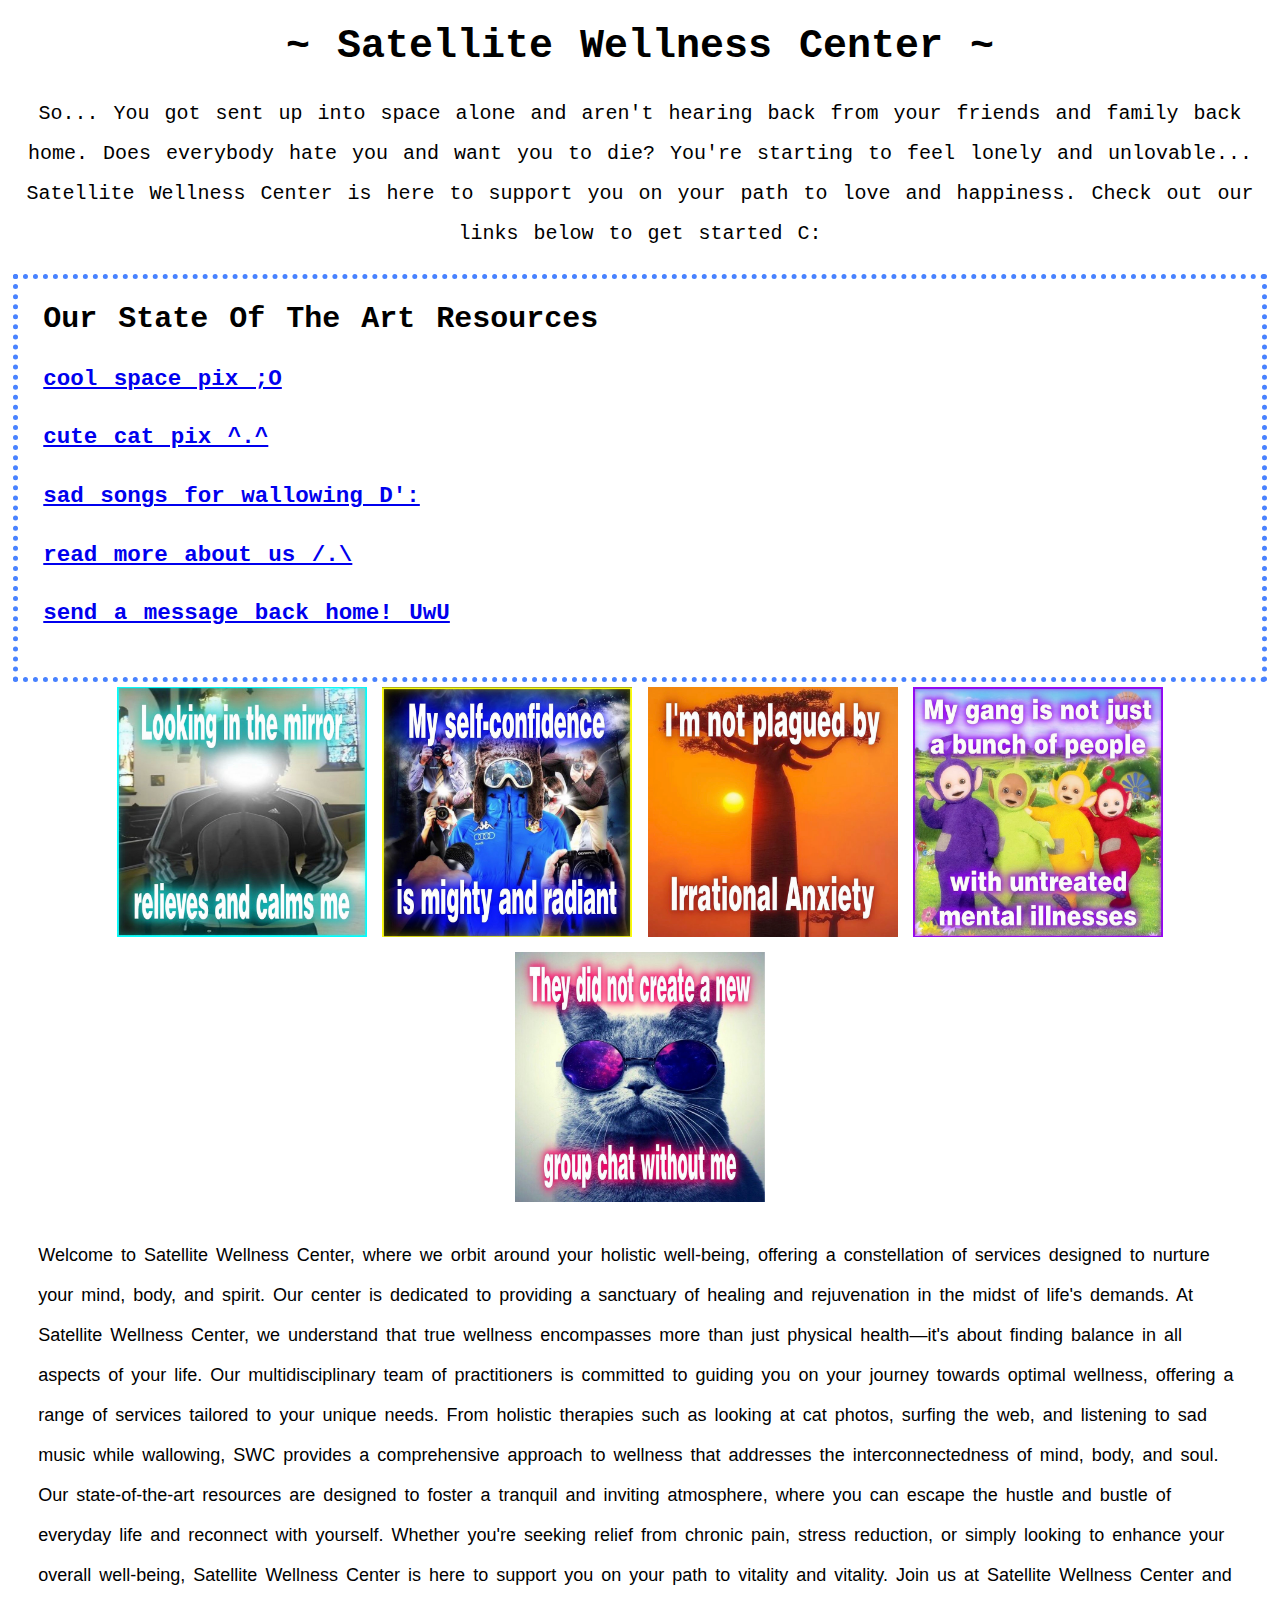
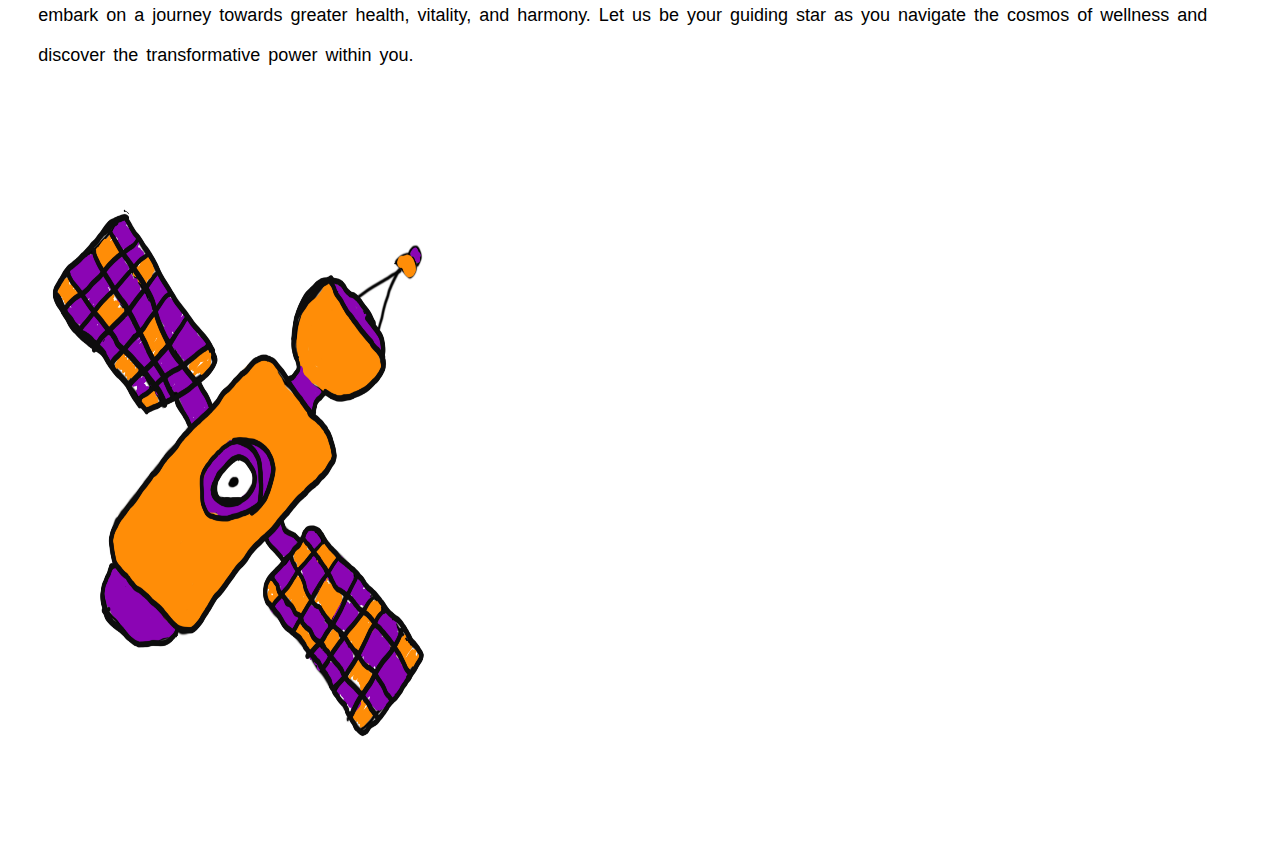
<file: index.html>
<!DOCTYPE html>
<html lang="en">
    <head>
      <meta charset="utf-8" />
      <meta name = "viewport" content  = "width=device-width, initial-scale = 1.0">
      <link href="style.css" type="text/css" rel="stylesheet">
      <title>text board</title>
    </head>

   <!--this is a comment--> 

    <body>
      <h1>~ Satellite Wellness Center ~</h1>
      <p>So... You got sent up into space alone and aren't hearing back from your friends and family back home. Does everybody hate you and want you to die? You're starting to feel lonely and unlovable... Satellite Wellness Center is here to support you on your path to love and happiness. Check out our links below to get started C:</p>
      
      <div id="p5">
        </p>
        <h1>Our State Of The Art Resources</h1>
        <a href = "https://www.google.com/search?q=cool+space&tbm=isch&ved=2ahUKEwjjsLq2ktmFAxXVgIkEHQ-LA_kQ2-cCegQIABAA&oq=cool+space&gs_lp=[base64]&sclient=img&ei=zxUoZqONI9WBptQPj5aOyA8&bih=897&biw=1410"><h2>cool space pix ;O</h2></a>
        <a href = "https://www.google.com/search?sca_esv=5d0811d5ae0715ef&sxsrf=ACQVn0-XoIALJVZzlQTPsc1RzJDC7lcV0g:1713903167193&q=cute+cat&tbm=isch&source=lnms&sa=X&ved=2ahUKEwi1ztbrktmFAxUzVzABHXO8DfoQ0pQJegQIDBAB&biw=1410&bih=897&dpr=1"><h2>cute cat pix ^.^</h2></a>
        <a href = "https://open.spotify.com/playlist/6mirqHFkD76jVyagqVF30I?si=5283dc31a25a4ec1" target = "_blank"><h2>sad songs for wallowing D':</h2></a> 
        <a href= #bio><h2>read more about us /.\</h2></a>
        <a href= "1.html"><h2>send a message back home! UwU</h2></a>    
      </div>

      </div>

      <id="image2" class="media">
        <img src = "IMG-9367.jpg" alt = "device" width="250" height="250"/> 
      <id="image3">
        <img src = "selfconfidence.jpg" alt = "device" width="250" height="250"/>
      <id="image4"> 
        <img src = "anxiety.jpeg" alt = "device" width="250" height="250"/>
      <id="image5"> 
        <img src = "mento iwness.jpg" alt = "device" width="250" height="250"/>
      <id="image6"> 
        <img src = "gc.jpg" alt = "device" width="250" height="250"/>
  
          </div>

      <div id="bio">
        <p>Welcome to Satellite Wellness Center, where we orbit around your holistic well-being, offering a constellation of services designed to nurture your mind, body, and spirit. Our center is dedicated to providing a sanctuary of healing and rejuvenation in the midst of life's demands.

          At Satellite Wellness Center, we understand that true wellness encompasses more than just physical health—it's about finding balance in all aspects of your life. Our multidisciplinary team of practitioners is committed to guiding you on your journey towards optimal wellness, offering a range of services tailored to your unique needs.
          
          From holistic therapies such as looking at cat photos, surfing the web, and listening to sad music while wallowing, SWC provides a comprehensive approach to wellness that addresses the interconnectedness of mind, body, and soul.
          
          Our state-of-the-art resources are designed to foster a tranquil and inviting atmosphere, where you can escape the hustle and bustle of everyday life and reconnect with yourself. Whether you're seeking relief from chronic pain, stress reduction, or simply looking to enhance your overall well-being, Satellite Wellness Center is here to support you on your path to vitality and vitality.
          
          Join us at Satellite Wellness Center and embark on a journey towards greater health, vitality, and harmony. Let us be your guiding star as you navigate the cosmos of wellness and discover the transformative power within you.</p>

             <id="image1" class="media">
        <img src = "og ssat.gif" alt = "device" width="700" height="700"/> 
                 
    </body>
</html>
</file>
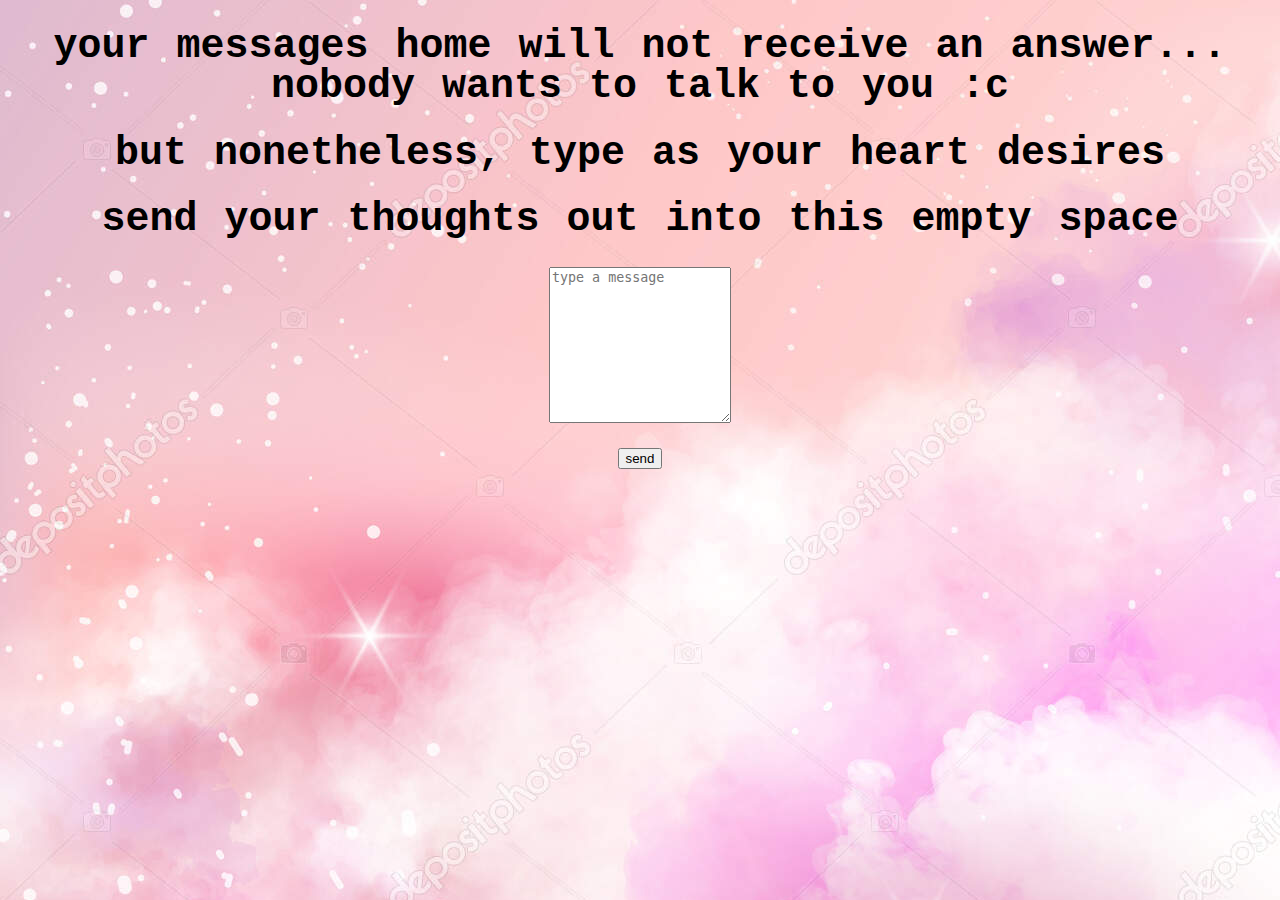
<file: 1.html>
<!DOCTYPE html>
<html lang="en">
    <head>
      <meta charset="utf-8" />
      <meta name = "viewport" content  = "width=device-width, initial-scale = 1.0">
      <link href="style1.css" type="text/css" rel="stylesheet">
    </head>
  
   <div class="container">
    <h1>your messages home will not receive an answer... nobody wants to talk to you :c<h1>
    <h1>but nonetheless, type as your heart desires</h1>
    <h1>send your thoughts out into this empty space</h1>
    <form action="https://formsubmit.co/dab.spambot@gmail.com" method="POST">
      <input type="hidden" name="_captcha" value="false">
    
      </div>
      <div class="form-group">
        <textarea placeholder="type a message" class="form-control" name="message" rows="10" required></textarea>
      </div>
      <button type="submit">send</button>
      <input type="hidden" name="_next" value="2.html">
    </form>
    
  </div>
      
    </body>
</html>
</file>
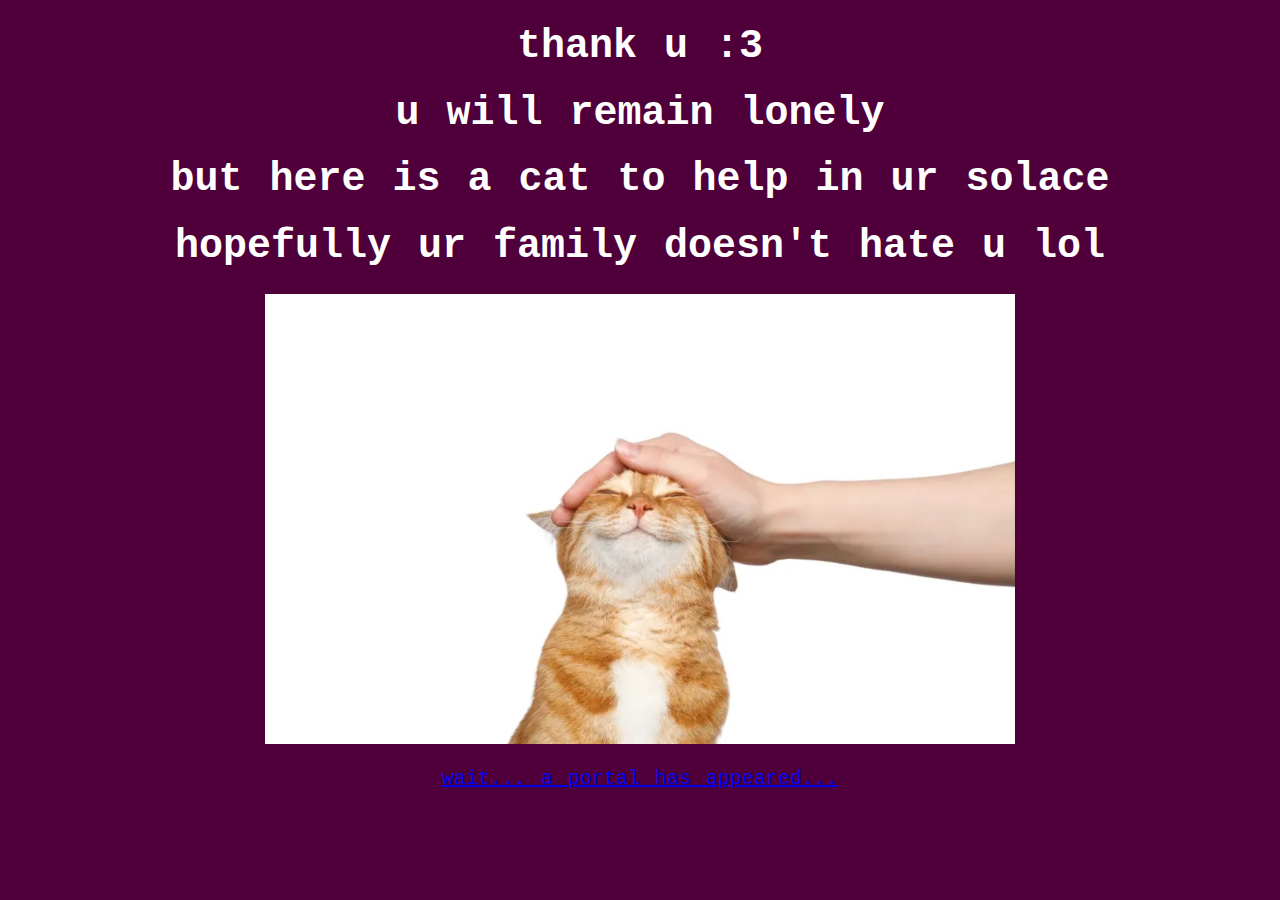
<file: 2.html>
<!DOCTYPE html>
<html lang="en">
    <head>
      <meta charset="utf-8" />
      <meta name = "viewport" content  = "width=device-width, initial-scale = 1.0">
      <link href="style2.css" type="text/css" rel="stylesheet">
    </head>

      <h1>thank u :3</h1>
      <h1>u will remain lonely</h1>
      <h1>but here is a cat to help in ur solace</h1>
      <h1>hopefully ur family doesn't hate u lol</h1>
    </div>

    <div id="image1" class="media">
      <img src = "cat.jpg" class ="1" alt = "device" width="750" height="450"/>

</div>

<body>
      <a href = "https://processing.org/" target = "_blank">wait... a portal has appeared...</a>
    </body>
    </html>
</file>
<file: style.css>
#html, body{
  color: rgb(0,0,0);
  font-family:'Courier New', Courier, monospace;
  font-size:20px;
  
  text-align:center;
  word-spacing:3px; 
  letter-spacing: 1/2em; 
  line-height:2em;
  background-image:url(satellite.jpg");
  background-size: contain;

}

#p5{
  font-size: 15px;
  text-align:left;
  line-height:1/2px;
  padding-bottom: 2%;
  padding-left: 2%;
  border: 5px dotted rgb(72, 130, 255);
  margin: 5px

}

#bio{
    font-family:'Gill Sans', 'Gill Sans MT', Calibri, 'Trebuchet MS', sans-serif;
    font-size: 18px;
    margin: 5px;
    text-align: left;
    padding-bottom: 2%;
    padding-left: 2%;
    padding-right: 2%;

}

#image1 img{
  padding: 1%;
  margin: 1px;
}

#image2 img{
  padding: 1%;
  border: 10px dashed rgb(255, 132, 0);
  margin: 1px;
}

#image3 img{
  padding: 1%;
  border: 10px dotted rgb(255, 230, 0);
  margin: 1px;
}

#image4 img{
    padding: 1%;
    border: 10px dashed rgb(89, 255, 0);
    margin: 1px;
}

#image5 img{
  padding: 1%;
  border: 10px dotted rgb(0, 128, 255);
  margin: 1px;
}

#image6 img{
  padding: 1%;
  border: 10px dashed rgb(195, 0, 255);
  margin: 1px;
}
</file>
<file: style1.css>
#html, body{
    color: rgb(0, 0, 0);
    font-family:'Courier New', Courier, monospace;
    font-size:20px;
    
    text-align:center;
    word-spacing:3px; 
    letter-spacing: 1/2em; 
    line-height:2em;
    background-image:url("pinkclouds.jpg");
    background-size: auto;
}
</file>
<file: style2.css>
#html, body{
    color: rgb(255, 255, 255);
    font-family:'Courier New', Courier, monospace;
    font-size:20px;
    
    text-align:center;
    word-spacing:3px; 
    letter-spacing: 1/2em; 
    line-height:2em;
    background-color: rgb(79, 0, 58)
}
</file>
